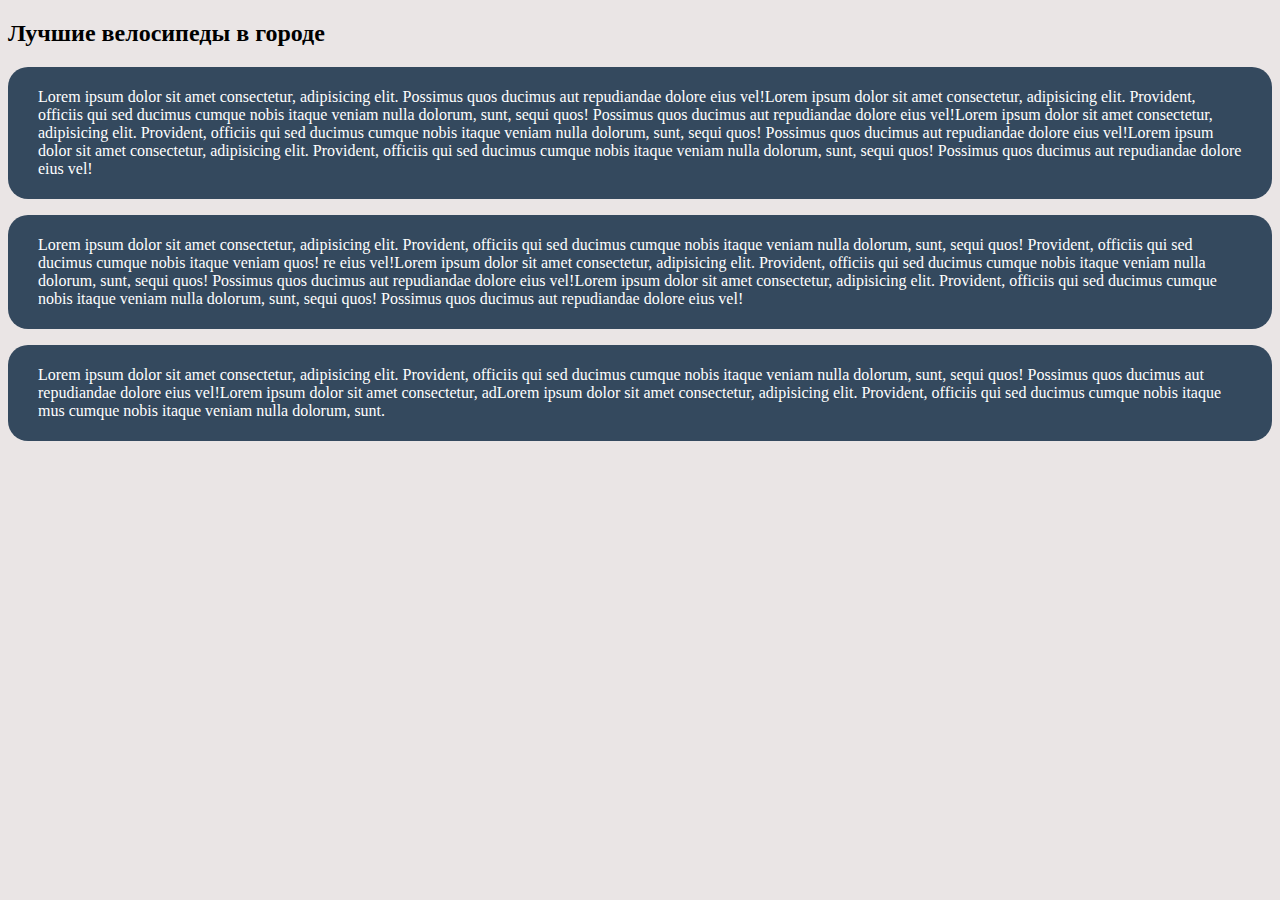
<file: HW_1/index.html>
<!DOCTYPE html>
<html lang="en">
<head>
    <meta charset="UTF-8">
    <meta name="viewport" content="width=device-width, initial-scale=1.0">
    <title>Document</title>
    <link rel="stylesheet" href="css/style.css">
</head>
<body>
    <h2>
    Лучшие велосипеды в городе
    </h2>
    <p>Lorem ipsum dolor sit amet consectetur, adipisicing elit.  Possimus quos ducimus aut repudiandae dolore eius vel!Lorem ipsum dolor sit amet consectetur, adipisicing elit. Provident, officiis qui sed ducimus cumque nobis itaque veniam nulla dolorum, sunt, sequi quos! Possimus quos ducimus aut repudiandae dolore eius vel!Lorem ipsum dolor sit amet consectetur, adipisicing elit. Provident, officiis qui sed ducimus cumque nobis itaque veniam nulla dolorum, sunt, sequi quos! Possimus quos ducimus aut repudiandae dolore eius vel!Lorem ipsum dolor sit amet consectetur, adipisicing elit. Provident, officiis qui sed ducimus cumque nobis itaque veniam nulla dolorum, sunt, sequi quos! Possimus quos ducimus aut repudiandae dolore eius vel!
    </p>
    <p>Lorem ipsum dolor sit amet consectetur, adipisicing elit. Provident, officiis qui sed ducimus cumque nobis itaque veniam nulla dolorum, sunt, sequi quos! Provident, officiis qui sed ducimus cumque nobis itaque veniam  quos! re eius vel!Lorem ipsum dolor sit amet consectetur, adipisicing elit. Provident, officiis qui sed ducimus cumque nobis itaque veniam nulla dolorum, sunt, sequi quos! Possimus quos ducimus aut repudiandae dolore eius vel!Lorem ipsum dolor sit amet consectetur, adipisicing elit. Provident, officiis qui sed ducimus cumque nobis itaque veniam nulla dolorum, sunt, sequi quos! Possimus quos ducimus aut repudiandae dolore eius vel!
    </p>
    <p>Lorem ipsum dolor sit amet consectetur, adipisicing elit. Provident, officiis qui sed ducimus cumque nobis itaque veniam nulla dolorum, sunt, sequi quos! Possimus quos ducimus aut repudiandae dolore eius vel!Lorem ipsum dolor sit amet consectetur, adLorem ipsum dolor sit amet consectetur, adipisicing elit. Provident, officiis qui sed ducimus cumque nobis itaque mus cumque nobis itaque veniam nulla dolorum, sunt.
    </p>
</body>
</html>
</file>
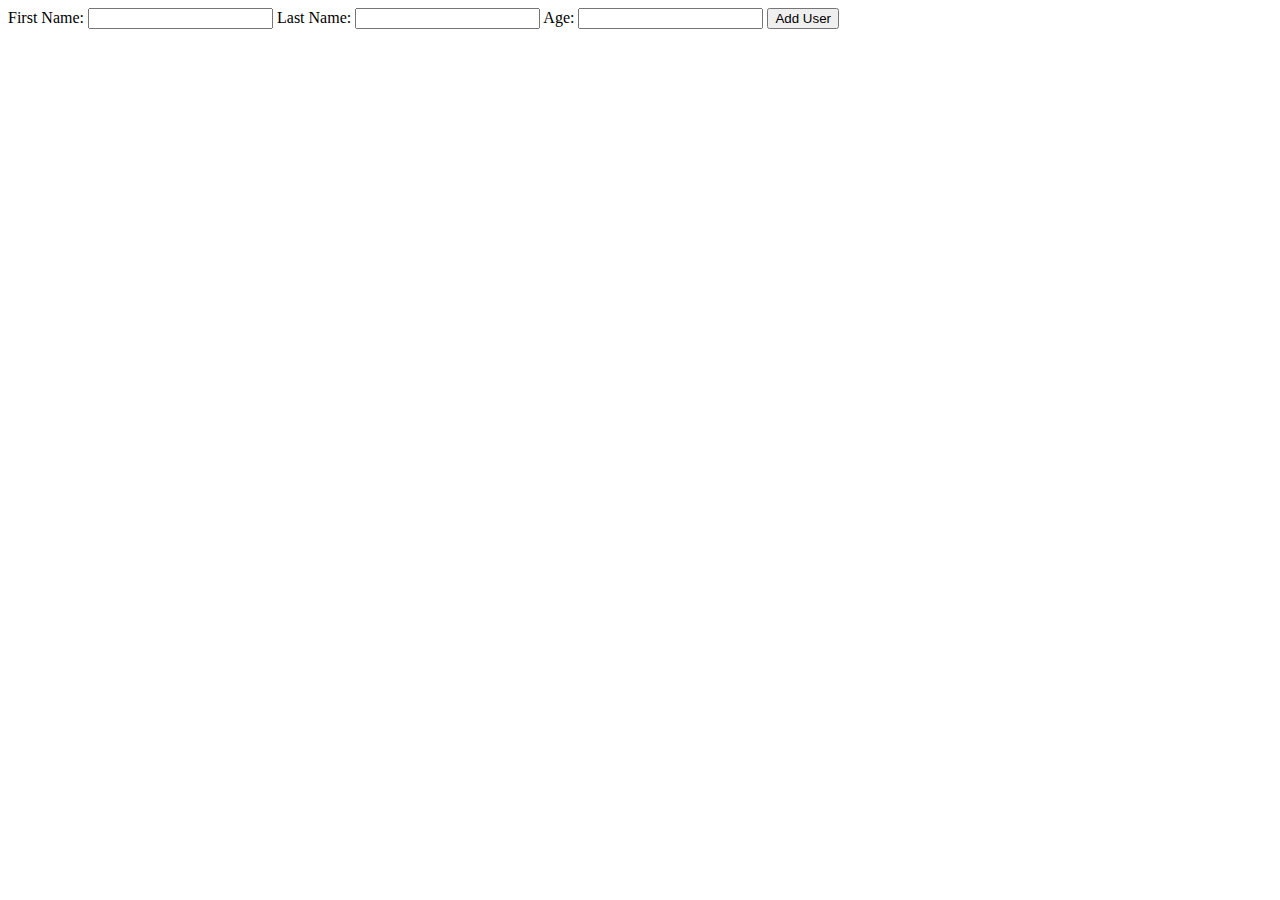
<file: HW_10/index.html>
<!DOCTYPE html>
<html lang="en">
<head>
  <meta charset="UTF-8">
  <meta name="viewport" content="width=device-width, initial-scale=1.0">
  <title>User Form</title>
  <style>
    .user-card {
      border: 1px solid #ccc;
      padding: 10px;
      margin: 10px;
      cursor: pointer;
    }
  </style>
</head>
<body>
  <form id="userForm">
    <label for="firstName">First Name:</label>
    <input type="text" id="firstName" name="firstName" required>

    <label for="lastName">Last Name:</label>
    <input type="text" id="lastName" name="lastName" required>

    <label for="age">Age:</label>
    <input type="number" id="age" name="age" required>

    <button type="submit">Add User</button>
  </form>

  <div id="userContainer"></div>

  <script src="script.js"></script>
</body>
</html>
</file>
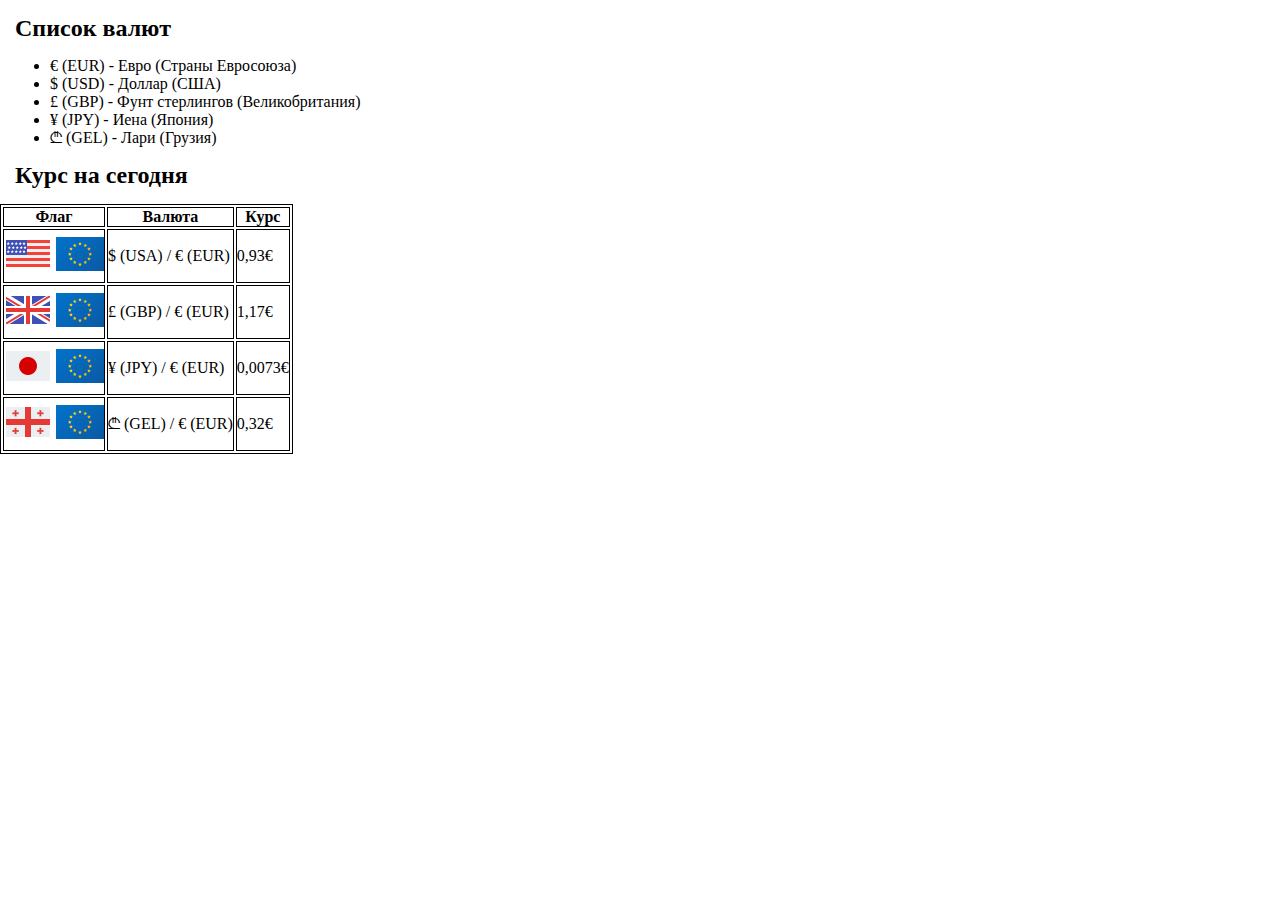
<file: HW_2/index.html>
<!DOCTYPE html>
<html lang="en">
<head>
    <meta charset="UTF-8">
    <meta name="viewport" content="width=device-width, initial-scale=1.0">
    <title>Document</title>
    <link rel="stylesheet" href="css/style.css">
</head>
<body>
    <h2>Список валют</h2>
    <ul>
        <li>
        € (EUR) - Евро (Страны Евросоюза)
        </li>
        <li>
            $ (USD) - Доллар (США)
        </li>
        <li>
            £ (GBP) - Фунт стерлингов (Великобритания)
        </li>
        <li>
            ¥ (JPY) - Иена (Япония)
        </li>
        <li>
            ₾ (GEL) - Лари (Грузия)
        </li>
        
    </ul>
    <h2>Курс на сегодня</h2>
    <table>
        <thead>
            <th>Флаг</th>
            <th>Валюта</th>
            <th>Курс</th>
        </thead>
        <tr>
            <td><img src="media/icons8-usa-flag-48.png" alt="usa">
            <img src="media/icons8-flag-of-europe-48.png" alt="eur"></td>
            <td>$ (USA) / € (EUR)</td>
            <td>0,93€</td>
        </tr>
        <tr>
            <td><img src="media/icons8-british-flag-48.png" alt="brit">
            <img src="media/icons8-flag-of-europe-48.png" alt="eur">
            <td>£ (GBP) / € (EUR)</td>
            <td>1,17€</td>
        </td>
         </tr>
         <tr>
            <td><img src="media/icons8-japan-48.png" alt="jap">
            <img src="media/icons8-flag-of-europe-48.png" alt="eur"></td>
            <td>¥ (JPY) / € (EUR)</td>
            <td>0,0073€</td>
        </td>
        </tr>
        <tr>
            <td><img src="media/icons8-georgia-48.png" alt="geor">
            <img src="media/icons8-flag-of-europe-48.png" alt="eur"></td>
            <td> ₾ (GEL) / € (EUR)</td>
            <td>0,32€</td>
        </tr>

    </table>
</body>
</html>
</file>
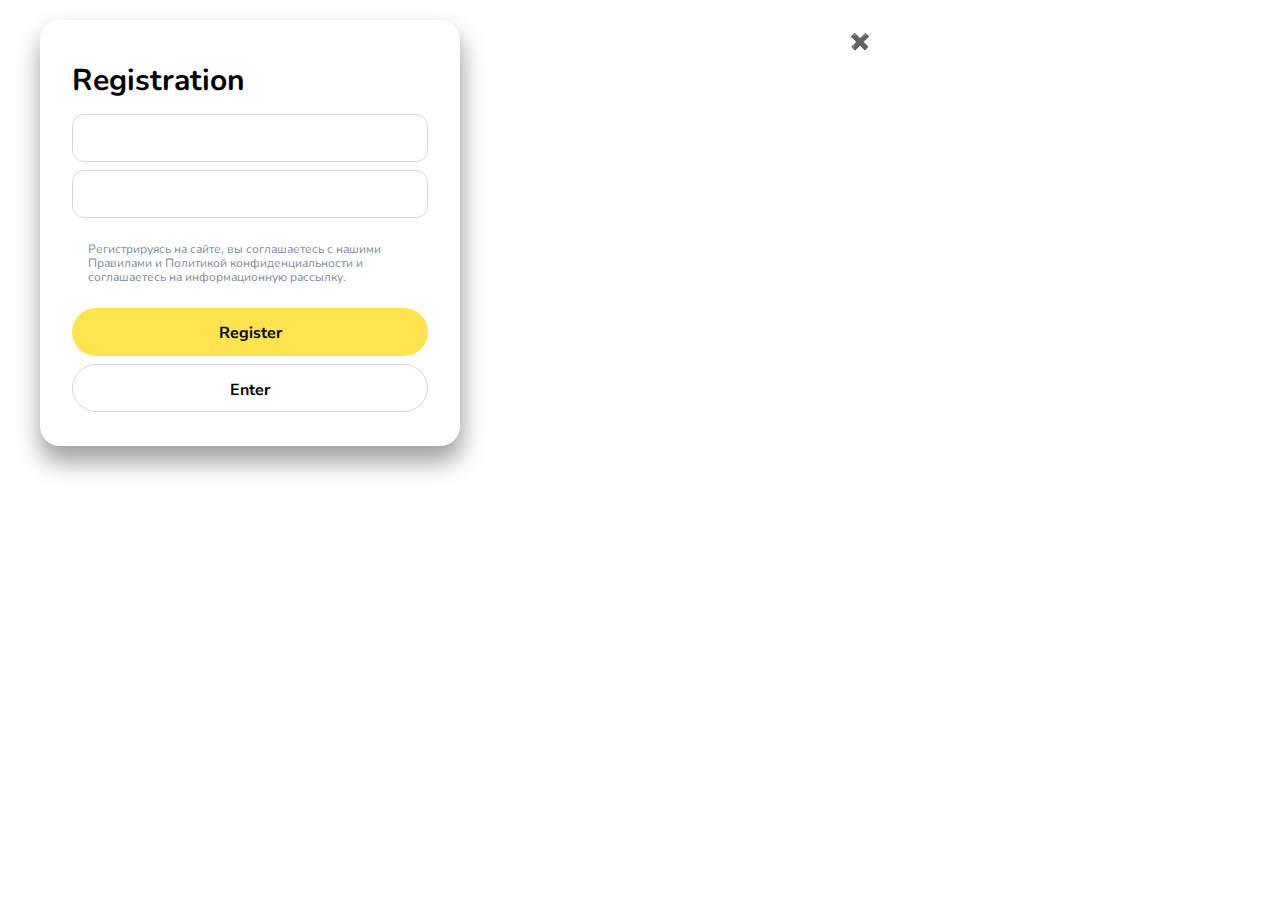
<file: HW_3/index.html>
<!DOCTYPE html>
<html lang="en">
<head>
    <meta charset="UTF-8">
    <meta name="viewport" content="width=device-width, initial-scale=1.0">
    <title>Document</title>
    <link rel="stylesheet" href="css/style.css">

    <link rel="preconnect" href="https://fonts.googleapis.com">
    <link rel="preconnect" href="https://fonts.gstatic.com" crossorigin>
    <link rel="preconnect" href="https://fonts.googleapis.com">
<link rel="preconnect" href="https://fonts.gstatic.com" crossorigin>
<link href="https://fonts.googleapis.com/css2?family=Nunito:wght@800&display=swap" rel="stylesheet">
<link rel="preconnect" href="https://fonts.gstatic.com" crossorigin>
<link href="https://fonts.googleapis.com/css2?family=Nunito+Sans:opsz,wght@6..12,700&display=swap" rel="stylesheet">

    
</head>
<body>
        <div class="ground">
            
            <div class="main">
                <div class="cross">
                ✖️
                </div>
                <div class="reg_text"> <h1>Registration</h1> </div>
                

                <div class="info_input">
                    <div class="email_input">
                        <input_email="" id="email" placeholder="alexandr@mail.com">
                        
                    </div>
                    <div class="password_input">
                        <input_password="" id="password"  placeholder="Password">
                    
                    </div>
                </div>
                <div> <p>Регистрируясь на сайте, вы соглашаетесь с нашими Правилами и Политикой конфиденциальности и соглашаетесь на информационную рассылку.</p> </div>
                <div>
                    <button class="registration_button">Register</button>
                    <button class="enter_button">Enter</button>
                </div>

            </div>

        </div>
</body>
</html>
</file>
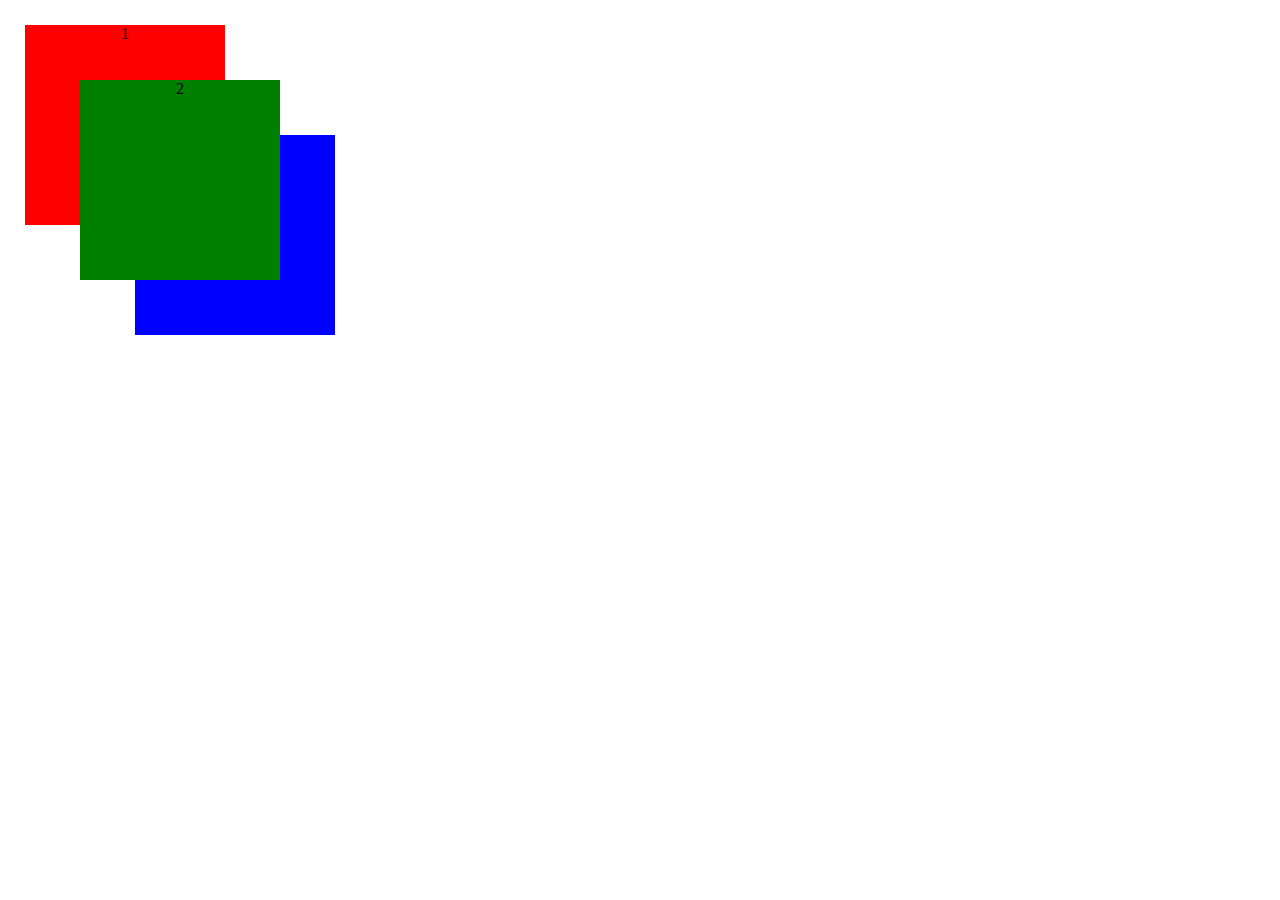
<file: HW_4/index.html>
<!DOCTYPE html>
<html lang="en">
<head>
    <meta charset="UTF-8">
    <meta name="viewport" content="width=device-width, initial-scale=1.0">
    <title>Document</title>
    <link rel="stylesheet" href="css/style.css">
</head>
<body>
    
    <div class="container">
        <div class="inner">1</div>
        <div class="inner">2</div>
        <div class="inner">3</div>
    </div>

</body>
</html>
</file>
<file: HW_1/css/style.css>
p {
    color: white;
    background-color: #34495E;
    padding: 21px 30px;
    border-radius: 20px;
    block-size: auto;
}
body{
    background-color: rgba(228, 222, 222, 0.795);
}
</file>
<file: HW_2/css/style.css>
*{
    padding: 0;
    margin: 0;
}

h2{
    margin: 15px ;
}

ul{
    padding-left: 50px;
    list-style-type: disc;
}

table,tr,td,th{
    border: 1px solid black;
}
</file>
<file: HW_3/css/style.css>
*{
    padding: 0;
    margin: 0;
    box-sizing: border-box;
}

.ground{
    width: 420px;
    height:426px;
    margin: 20px 40px;
    border-radius: 20px;
    box-shadow: 1px 15px 25px 1px rgb(160, 158, 158);
}
.cross{
    position: fixed;
    top: 32px;
    right: 400px;
    width: 30px;
    height: 30px;
    cursor: pointer;
    

}

.main{
    padding: 40px 32px 24px;
}
.reg_text{
    font-size: 15px;
    font-weight: 800;
    font-family: 'Nunito', sans-serif;
    margin-bottom: 13px;
}

.email_input{
width: 356px;
height: 48px;
border-radius: 12px;
border: 1px solid #CFD8DC;
margin-bottom: 8px ;
}
.email_input:hover{
border: 1px solid #FFE44D;
}
.password_input{
    width: 356px;
    height: 48px;
    border-radius: 12px;
    border: 1px solid #CFD8DC;
    }
    .password_input:hover{
    border: 1px solid #FFE44D;
    }
    
p{
    font-size: 12px;
    font-weight: 400;
    line-height: 14px;
    font-family: 'Nunito Sans', sans-serif;
    color: #7B8E98 ;
    margin: 24px 16px;
}

.registration_button{
    width: 356px;
    height: 48px;
    border-radius: 55px;
    border: none;
    padding: 14px 24px;
    background-color:#FFE44D;
    font-size:16px;
    font-weight: 700;
    font-family: 'Nunito Sans', sans-serif;
    margin-bottom: 8px;
    cursor: pointer;
}
.enter_button{
    width: 356px;
    height: 48px;
    border-radius: 55px;
    border: 1px solid #CFD8DC;
    background-color: white;
    padding: 14px 24px;
    font-size:16px;
    font-weight: 700;
    font-family: 'Nunito Sans', sans-serif;
    cursor: pointer;
}
</file>
<file: HW_4/css/style.css>
*{
    padding: 0;
    margin: 0;
    box-sizing: border-box;
}


.container{
    width: 600px;
    height: 600px;
    border: none;
    margin-bottom: 10px;
    position: relative;
}

.container .inner {
   width: 200px;
   height: 200px;
   background-color: red;
   text-align: center;

    position: absolute;

}

.container .inner:first-child{
   z-index: 40;
   left: 25px;
   top: 25px;
   
}
.container .inner:nth-child(2){
   z-index: 50;
   background-color: green;
   left: 80px;
   top: 80px;
   transition: all 1s 0s linear;
   
}
.inner:nth-child(2):hover{
    width: 300px;
    height: 300px;
    transform: rotate(-45deg);
}


.container .inner:last-child{
   z-index: 10;

   background-color: blue;
   left: 135px;
   top: 135px;
}



/*Требования:
Расположить элементы согласно макету, используя позиционирование
Размеры квадратов 200х200px 
Цвета квадратов: red, green, blue
При наведении курсора на зеленый квадрат плавно менять его размеры на 300х300px и поворачивать на 45 градусов против часовой стрелки
*/
</file>
